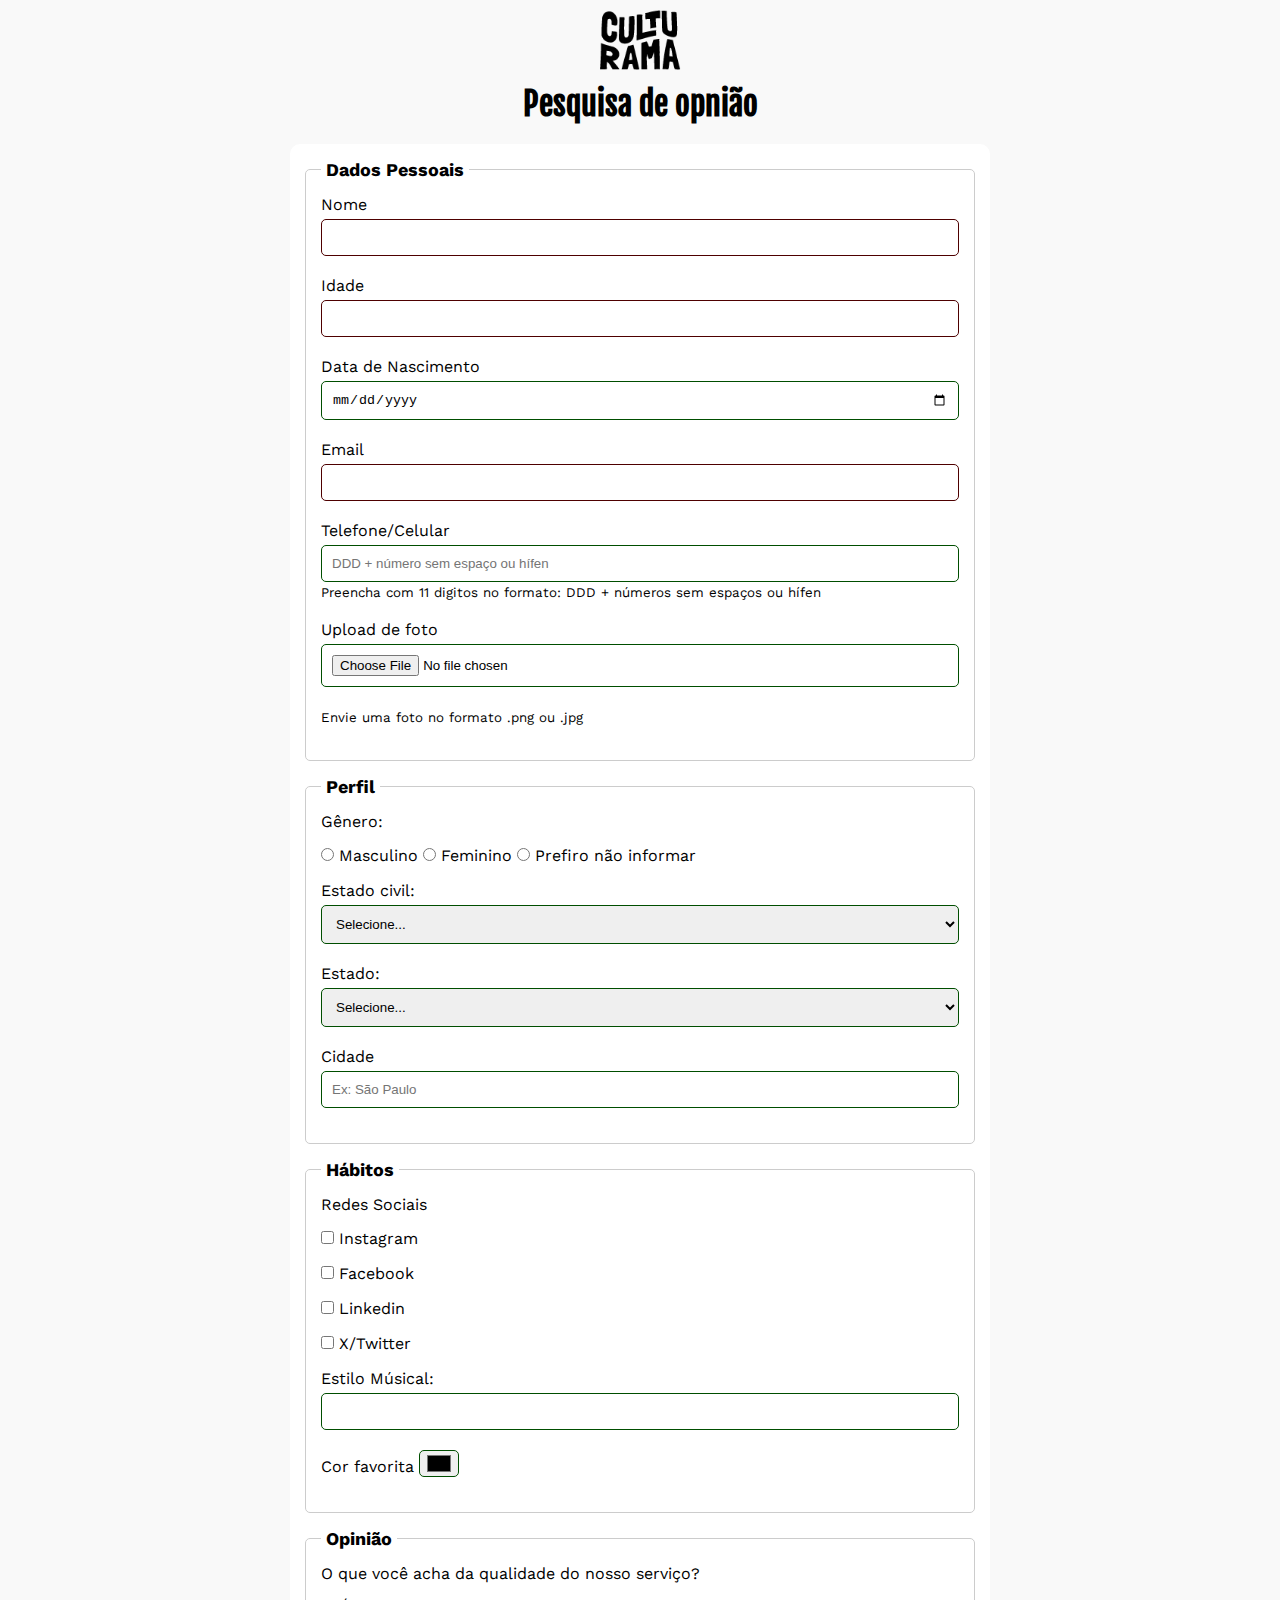
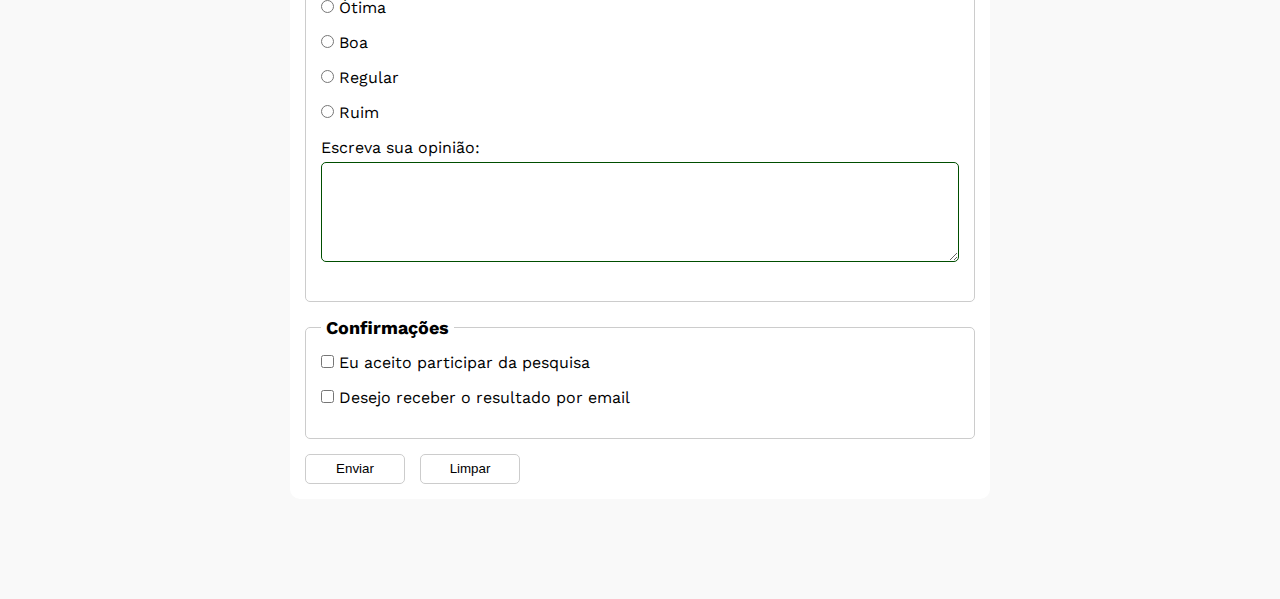
<file: index.html>
<!DOCTYPE html>
<html lang="en">

<head>
    <meta charset="UTF-8">
    <meta name="viewport" content="width=device-width, initial-scale=1.0">
    <meta name="description" content="Participe da pesquisa cultural da Culturama em menos de 2 (dois) minutos.">
    <meta name="robots" content="index, follow">

    <meta property="og:title" content="Pesquisa Culturama 2025">
    <meta property="og:description" content="Compartilhe sua opnião">
    <meta property="og:image" content="img/logo-culturama.png">

    <link rel="stylesheet" href="css/styles.css">
    <link rel="shortcut icon" href="culturama-favico.png" type="image/x-icon">
    <link rel="preconnect" href="https://fonts.googleapis.com">
    <link rel="preconnect" href="https://fonts.gstatic.com" crossorigin>
    <link href="https://fonts.googleapis.com/css2?family=Fjalla+One&family=Work+Sans&display=swap" rel="stylesheet">
    <title>Pesquisa Culturama</title>
</head>

<body>
    <main>
        <header>
            <img src="img/logo-culturama.png" alt="Logo Culturama">
            <h1>Pesquisa de opnião</h1>
        </header>
        <section>
            <form action="sucesso.html" method="get">
                <fieldset>
                    <legend>Dados Pessoais</legend>
                    <label for="name" required>Nome</label>
                    <input 
                        id="name" 
                        type="text" 
                        name="userName"
                        required><br>
                
                    <label for="age">Idade</label>
                    <input 
                        id="age" 
                        type="number" 
                        name="userAge" 
                        min="12" 
                        max="100" 
                        required><br>
                    
                    <label for="birthdate">Data de Nascimento</label>
                    <input 
                        id="birthdate" 
                        type="date" 
                        name="userBirthdate"><br>
                    
                    <label for="email">Email</label>
                    <input 
                        id="email" 
                        type="email" 
                        name="userEmail" 
                        required><br>
                    
                    <label for="PhoneNumber">Telefone/Celular</label>
                    <input 
                        id="PhoneNumber" 
                        type="tel" name="userPhoneNumber" 
                        pattern="[0-9]{11}" 
                        placeholder="DDD + número sem espaço ou hífen" 
                        aria-describedby="phoneHelp">
                    <small id="phoneHelp">Preencha com 11 digitos no formato: DDD + números sem espaços ou hífen</small><br>
                    
                    <label for="image">Upload de foto</label>
                    <input 
                        id="image" 
                        type="file" 
                        accept="image/*" 
                        name="userImage"
                        aria-describedby="imageHelp">
                    <small id="imageHelp">Envie uma foto no formato .png ou .jpg</small>

                </fieldset>

                <fieldset>
                    <legend>Perfil</legend>
                    <p>Gênero:</p>
                    <input 
                        id="genderM" 
                        type="radio" 
                        name="userGender" 
                        value="masculino">
                    <label for="genderM">Masculino</label>

                    <input 
                        id="genderF" 
                        type="radio" 
                        name="userGender" 
                        value="feminino">
                    <label for="genderF">Feminino</label>

                    <input 
                        id="genderNA" 
                        type="radio" 
                        name="userGender" 
                        value="notInformed">
                    <label for="genderNA">Prefiro não informar</label><br>
                    
                    <label for="maritalStatus">Estado civil:</label>
                    <select id="maritalStatus" name="userMaritalStatus">
                        <option value="notInformed">Selecione...</option>
                        <option value="casado">Casado</option>
                        <option value="solteiro">Solteiro</option>
                        <option value="divorciado">Divorciado</option>
                        <option value="uniaoEstavel">União Estável</option>
                    </select>

                    <label for="state">Estado:</label>
                    <select id="state" name="userState" required>
                        <option value="notInformed">Selecione...</option>
                        <option value="AC">Acre</option>
                        <option value="AL">Alagoas</option>
                        <option value="AP">Amapá</option>
                        <option value="AM">Amazonas</option>
                        <option value="BA">Bahia</option>
                        <option value="CE">Ceará</option>
                        <option value="DF">Distrito Federal</option>
                        <option value="ES">Espírito Santo</option>
                        <option value="GO">Goiás</option>
                        <option value="MA">Maranhão</option>
                        <option value="MT">Mato Grosso</option>
                        <option value="MS">Mato Grosso do Sul</option>
                        <option value="MG">Minas Gerais</option>
                        <option value="PA">Pará</option>
                        <option value="PB">Paraíba</option>
                        <option value="PR">Paraná</option>
                        <option value="PE">Pernambuco</option>
                        <option value="PI">Piauí</option>
                        <option value="RJ">Rio de Janeiro</option>
                        <option value="RN">Rio Grande do Norte</option>
                        <option value="RS">Rio Grande do Sul</option>
                        <option value="RO">Rondônia</option>
                        <option value="RR">Roraima</option>
                        <option value="SC">Santa Catarina</option>
                        <option value="SP">São Paulo</option>
                        <option value="SE">Sergipe</option>
                        <option value="TO">Tocantins</option>
                        <option value="EX">Estrangeiro</option>
                    </select>

                    <label for="city">Cidade</label>
                    <input 
                        id="city" 
                        type="text" 
                        name="userCity" 
                        placeholder="Ex: São Paulo">
                </fieldset>

                <fieldset>
                    <legend>Hábitos</legend>
                    <p>Redes Sociais</p>

                    <input 
                        id="instagram" 
                        type="checkbox" 
                        name="social" 
                        value="instagram">
                    <label for="instagram">Instagram</label><br>

                    <input 
                        id="facebook" 
                        type="checkbox" 
                        name="social" 
                        value="facebook">
                    <label for="facebook">Facebook</label><br>

                    <input 
                        id="linkedin" 
                        type="checkbox" 
                        name="social" 
                        value="linkedin">
                    <label for="linkedin">Linkedin</label><br>

                    <input 
                        id="x-twitter" 
                        type="checkbox" 
                        name="social" 
                        value="x-twitter">
                    <label for="x-twitter">X/Twitter</label><br>

                    <label for="musicStyle">Estilo Músical:</label>
                    <input 
                        id="musicStyle" 
                        list="styleTypes" 
                        name="userMusicStyle" 
                        type="text">
                    <datalist id="styleTypes">
                        <option value="Rock">
                        <option value="Samba">
                        <option value="Rap">
                        <option value="Reggae">
                        <option value="Axé">
                    </datalist><br>

                    <label for="favoriteColor">Cor favorita</label>
                    <input 
                        type="color" 
                        name="userFavoriteColor" 
                        id="favoriteColor">
                </fieldset>

                <fieldset>
                    <legend>Opinião</legend>
                    <p>O que você acha da qualidade do nosso serviço?</p>

                    <input 
                        type="radio" 
                        id="otimo" 
                        name="userServiceOpinion" 
                        value="otima">
                    <label for="otimo">Ótima</label><br>

                    <input 
                        type="radio" 
                        id="boa" 
                        name="userServiceOpinion" 
                        value="boa">
                    <label for="boa">Boa</label><br>

                    <input 
                        type="radio" 
                        id="regular" 
                        name="userServiceOpinion" 
                        value="regular">
                    <label for="regular">Regular</label><br>

                    <input 
                        type="radio" 
                        id="ruim" 
                        name="userServiceOpinion" 
                        value="ruim">
                    <label for="ruim">Ruim</label><br>

                    <label for="comment">Escreva sua opinião:</label>
                    <textarea 
                        id="comment" 
                        name="userComment" 
                        placeholder="Digite aqui sua opinião...">
                    </textarea>

                </fieldset>

                <fieldset>
                    <legend>Confirmações</legend>

                    <input 
                        type="checkbox" 
                        name="userLGPD" 
                        id="LGPDTerm" 
                        value="true" 
                        required>
                    <label for="LGPDTerm">Eu aceito participar da pesquisa</label><br>

                    <input 
                        type="checkbox" 
                        name="userGetResult" 
                        id="getResult" 
                        value="true">
                    <label for="getResult">Desejo receber o resultado por email</label>

                </fieldset>

                <button type="submit" aria-label="Enviar dados do formulário">Enviar</button>
                <button type="reset" aria-label="Limpar dados do formulário">Limpar</button>

            </form>
        </section>
    </main>
</body>

</html>
</file>
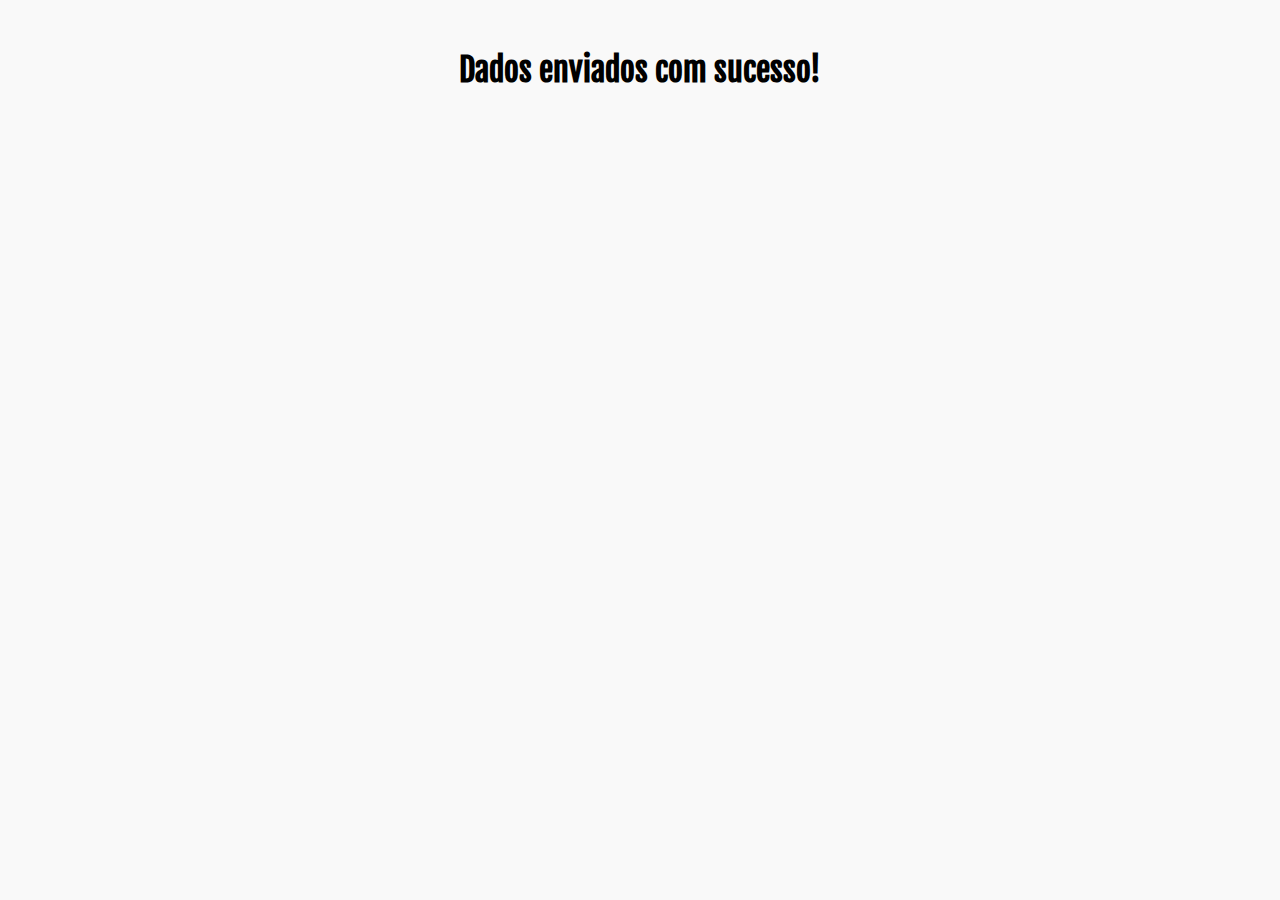
<file: sucesso.html>
<!DOCTYPE html>
<html lang="pt-br">

<head>
    <meta charset="UTF-8">
    <meta name="viewport" content="width=device-width, initial-scale=1.0">
    <link rel="stylesheet" href="css/styles.css">
    <link rel="shortcut icon" href="culturama-favico.png" type="image/x-icon">
    <link rel="preconnect" href="https://fonts.googleapis.com">
    <link rel="preconnect" href="https://fonts.gstatic.com" crossorigin>
    <link href="https://fonts.googleapis.com/css2?family=Fjalla+One&family=Work+Sans&display=swap" rel="stylesheet">
    <title>Sucesso! - Pesquisa Culturama</title>
</head>
<style>
    h1 {
        text-align: center;
        margin-top: 50px;
    }
</style>

<body>
    <h1 role="alert">Dados enviados com sucesso!</h1>
</body>

</html>
</file>
<file: css/styles.css>
* {
    margin: 0;
    padding: 0;
    box-sizing: border-box;
}

body {
    background-color: #f9f9f9;
    font-family: "Work Sans", sans-serif;
}

main {
    width: 100%;
    max-width: 700px;
    margin: 0 auto;
}

header {
    text-align: center;
    margin-bottom: 20px;
}

img {
    width: 100px;
}

h1 {
    font-family: "Fjalla One", sans-serif;
}

form {
    background-color: #ffffff;
    padding: 15px;
    border-radius: 10px;
    margin-bottom: 100px;
}

fieldset {
    padding: 15px;
    border: 1px solid #cccccc;
    border-radius: 5px;
    margin-bottom: 15px;
}

legend {
    font-weight: bold;
    font-size: 18px;
    padding: 0 5px;
}

p {
    margin-bottom: 15px;
}

label {
    display: inline-block;
    margin-bottom: 5px;
}

/*inputs*/

input, select, textarea {
    width: 100%;
    padding: 10px;
    margin-bottom: 20px;
    border: 1px solid #cccccc;
    border-radius: 5px;
}

textarea {
    min-height: 100px;
}

input[type="radio"],
input[type="checkbox"] {
    width: auto;
}

input[type="color"]{
    width: 40px;
    padding: 0 5px
}

input[type="tel"]{
    margin-bottom: 0;
}

small{
    display: inline-block;
    margin-bottom: 20px;
}

input:focus{
    border-color: cornflowerblue;
    outline: none;
}

input:invalid, select:invalid, textarea:invalid{
    border-color: #4e0000
}

input:valid, select:valid, textarea:valid{
    border-color: #004e00
}

button {
    width: 100px;
    height: 30px;
    margin-right: 10px;
    background-color: #ffffff;
    border: 1px solid #cccccc;
    border-radius: 5px;
    cursor: pointer;
}

button[type="submit"]:hover{
    background-color: #004e00;
    color: #ffffff;
}

button[type="reset"]:hover{
    background-color: #4e0000;
    color: #ffffff;
}
</file>
